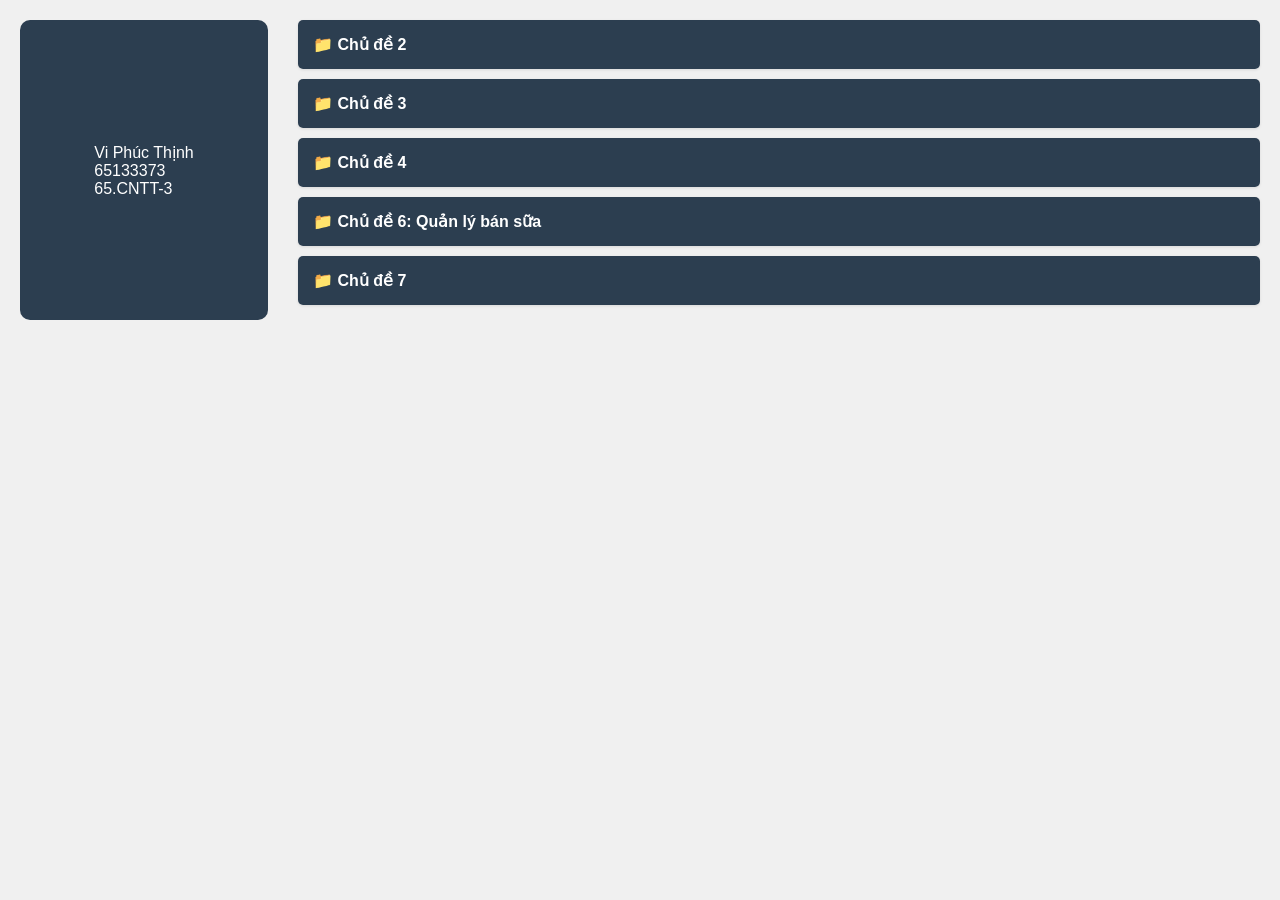
<file: php/home/index.html>
<!DOCTYPE html>
<html lang="en">
<head>
    <meta charset="UTF-8">
    <meta name="viewport" content="width=device-width, initial-scale=1.0">
    <title>Home</title>
    <link rel="stylesheet" href="css/hehe.css">
</head>
<body>
    <div class="part1">
        <p>Vi Phúc Thịnh<br/>65133373<br/>65.CNTT-3</p>
    </div>
    <div class="part2">
        <div class="topic">
            <button class="topic-toggle" onclick="toggleTopic(this)">📁 Chủ đề 2</button>
            <div class="exercise-list">
                <a href="chude2/bai1/index.php" class="exercise-link">Bài 1</a>
                <a href="chude2/bai2/index.php" class="exercise-link">Bài 2</a>
                <a href="chude2/bai3/index.php" class="exercise-link">Bài 3</a>
                <a href="chude2/bai4/index.php" class="exercise-link">Bài 4</a>
                <a href="chude2/bai5/index.php" class="exercise-link">Bài 5</a>
                <a href="chude2/bai6/index.php" class="exercise-link">Bài 6</a>
            </div>
        </div>

        <div class="topic">
            <button class="topic-toggle" onclick="toggleTopic(this)">📁 Chủ đề 3</button>
            <div class="exercise-list">
                <a href="chude3/bai1/index.php" class="exercise-link">Bài 1</a>
                <a href="chude3/bai2/index.php" class="exercise-link">Bài 2</a>
                <a href="chude3/bai3/pheptinh.php" class="exercise-link">Bài 3</a>
                <a href="chude3/bai4/nhapThongtin.html" class="exercise-link">Bài 4</a>
            </div>
        </div>

        <div class="topic">
            <button class="topic-toggle" onclick="toggleTopic(this)">📁 Chủ đề 4</button>
            <div class="exercise-list">
                <a href="chude4/bai2/mang_nam_nhuan.php" class="exercise-link">Bài 2: Mảng năm nhuận</a>
                <a href="chude4/bai3/mang_nam_am_lich.php" class="exercise-link">Bài 3: Mảng năm âm lịch</a>
                <a href="chude4/bai4/tong_day_so.php" class="exercise-link">Bài 4: Tổng dãy số</a>
                <a href="chude4/bai5/mang_phat_sinh_tinh_toan.php" class="exercise-link">Bài 5: Mảng phát sinh và tính toán</a>
                <a href="chude4/bai1_mang2chieu/index.php" class="exercise-link">Bài 1: Mảng 2 chiều</a>
                <a href="chude4/bai1_hdt/index.php" class="exercise-link">Bài 1: Hướng đối tượng</a>
            </div>
        </div>

        <div class="topic">
            <button class="topic-toggle" onclick="toggleTopic(this)">📁 Chủ đề 6: Quản lý bán sữa</button>
            <div class="exercise-list">
                <a href="quanlybansua/index.php" class="exercise-link">Trang chủ</a>
            </div>
        </div>

        <div class="topic">
            <button class="topic-toggle" onclick="toggleTopic(this)">📁 Chủ đề 7</button>
            <div class="exercise-list">
                <a href="chude7/uploadForm.html" class="exercise-link">Gửi file</a>
            </div>
        </div>
    </div>
</body>
<script>
        function toggleTopic(button) {
            const exerciseList = button.nextElementSibling;
            exerciseList.classList.toggle('show');
        }
    </script>
</html>
</file>
<file: php/home/css/hehe.css>
* {
    margin: 0;
    padding: 0;
    box-sizing: border-box;
    text-align: justify;
    font-family: 'Segoe UI', Tahoma, Geneva, Verdana, sans-serif;
    font-size: 12pt;
}

body {
    width: 100%;
    min-height: 100vh;
    background: #f0f0f0;
    padding: 20px;
}

.part1{
    width: 20%;
    height: 300px;
    float: left;
    display: flex;
    justify-content: center;
    align-items: center;
    padding: 0;
    color: white;
    background-color: #2c3e50;
    border-radius: 10px;
}

.part2{
    width: 80%;
    min-height: 300px;
    float: right;
    padding-left: 30px;
}

.topic {
    background: white;
    margin-bottom: 10px;
    border-radius: 5px;
    box-shadow: 0 1px 3px rgba(0,0,0,0.1);
}

.topic-toggle {
    width: 100%;
    padding: 15px;
    background: #2c3e50;
    color: white;
    border: none;
    text-align: left;
    font-size: 16px;
    font-weight: bold;
    cursor: pointer;
    border-radius: 5px;
}

.topic-toggle:hover {
    background: #34495e;
}


.exercise-list {
    display: none;
    padding: 10px;
    background: white;
}

.exercise-list.show {
    display: block;
}


.exercise-link {
    display: block;
    padding: 10px 15px;
    text-decoration: none;
    color: #333;
    border-bottom: 1px solid #eee;
}

.exercise-link:hover {
    background: #f8f9fa;
    color: #2c3e50;
}

.exercise-link:last-child {
    border-bottom: none;
}
</file>
